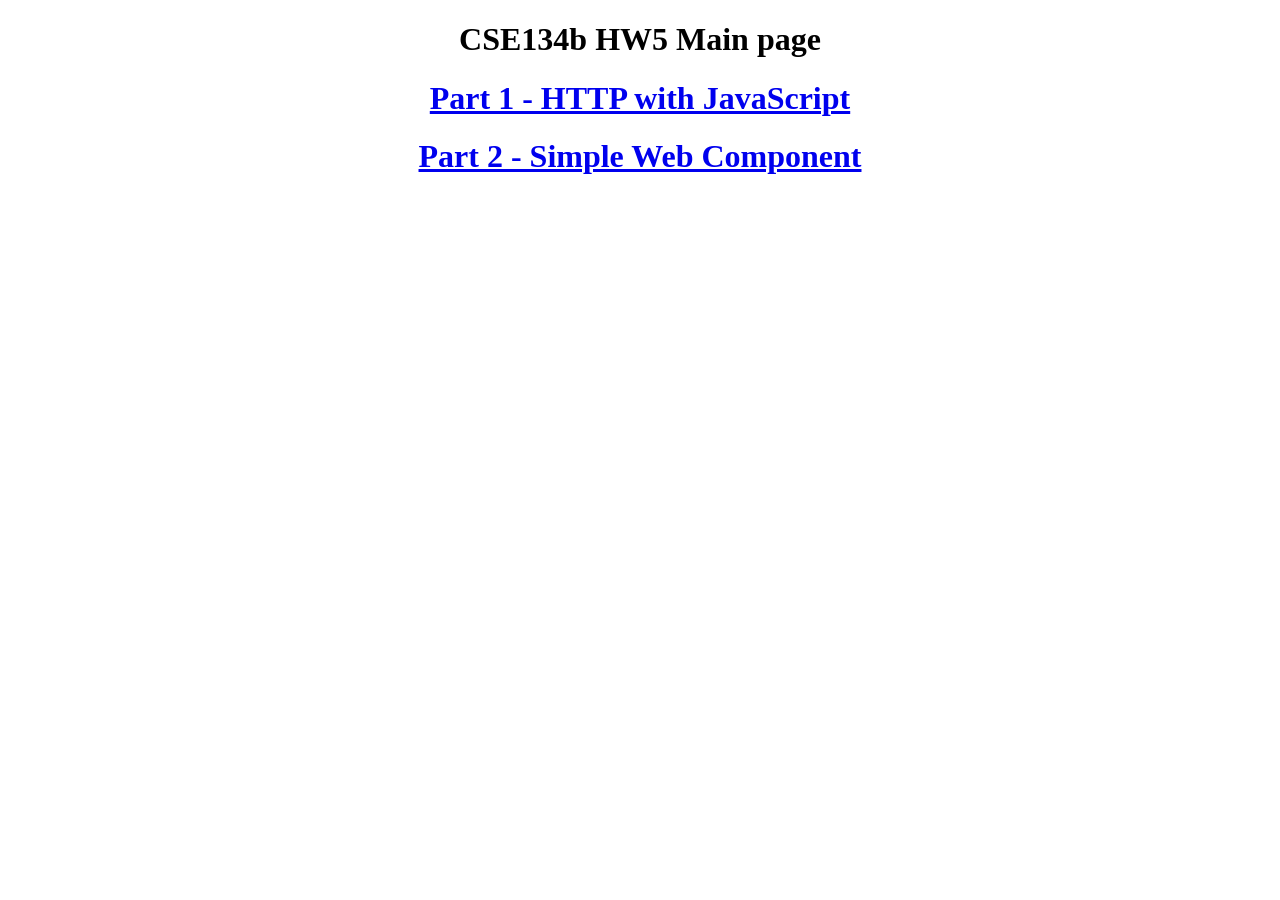
<file: index.html>
<!DOCTYPE html>
<html lang="en">
<head>
    <meta charset="UTF-8">
    <meta http-equiv="X-UA-Compatible" content="IE=edge">
    <meta name="viewport" content="width=device-width, initial-scale=1.0">
    <title>HW 5 Main Page</title>

</head>
<body>
    <div style="text-align: center;">
        <h1>CSE134b HW5 Main page</h1>
        <h1><a href="methodtest.html">Part 1 - HTTP with JavaScript</a><br></h1>
        <h1><a href="webcomponent.html">Part 2 - Simple Web Component</a><br></h1>
    </div>
</body>
</html>
</file>
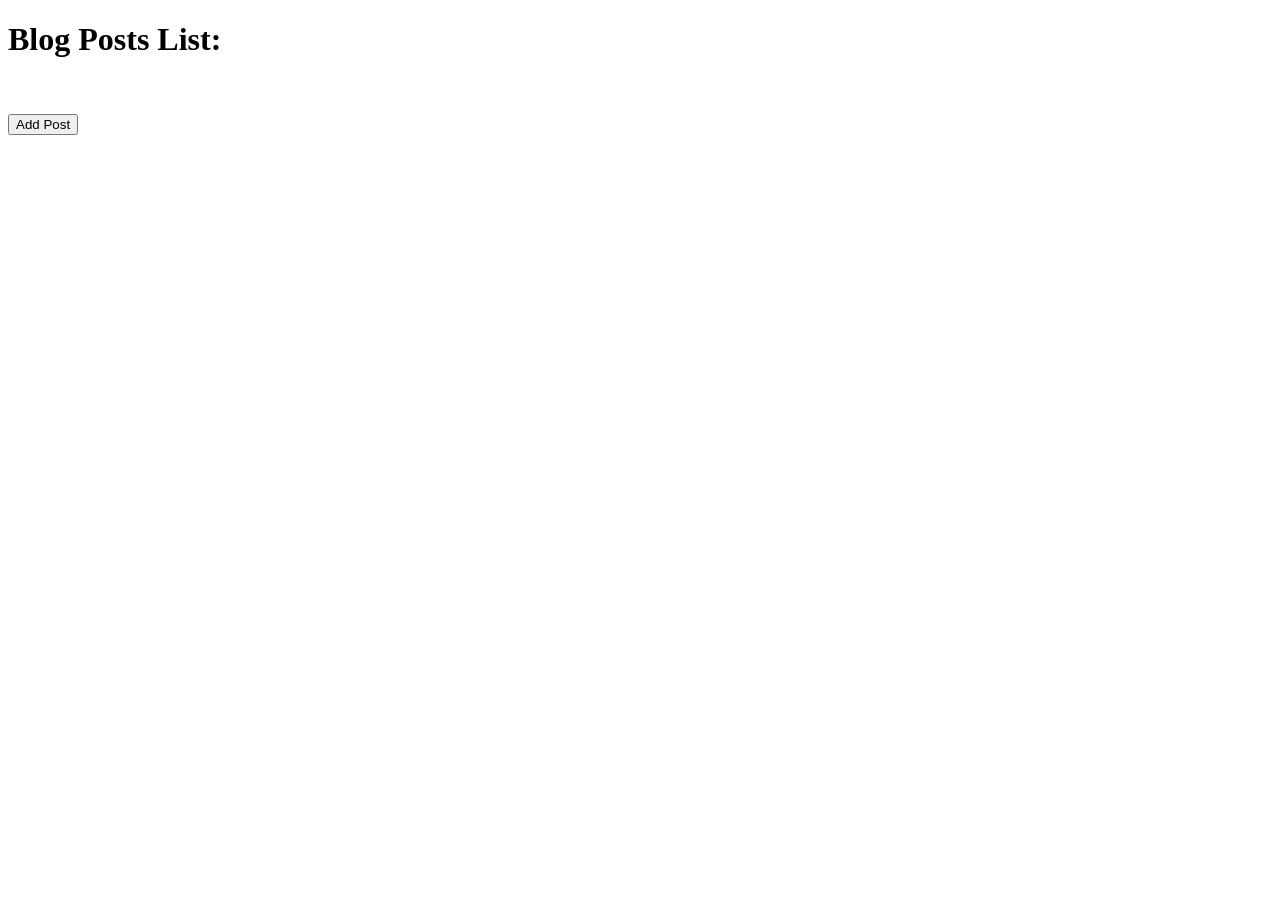
<file: crud.html>
<!DOCTYPE html>
<html lang="en">
<head>
    <meta charset="UTF-8">
    <meta http-equiv="X-UA-Compatible" content="IE=edge">
    <meta name="viewport" content="width=device-width, initial-scale=1.0">
    <title>appliaction</title>
    <script defer type="module" >
        import {renderPosts} from './blog1.js';
        import {save} from './blog1.js';
        import {start} from './blog1.js';
        import {cancle} from './blog1.js';
        document.getElementById("add").addEventListener("click", start);
    </script>
</head>
<body>
    <h1>Blog Posts List:</h1>
    <br>

    <ul id="postlist"><li>first item</li></ul>

    <button id="add">Add Post</button>

    <dialog id="postdialog" style="display: block; position:absolute; left: 50%;border: 2px solid black; padding:10px; width: fit-content; visibility: hidden;">
        <form id="form">
            <label for="title">Post Title:</label><br>
            <input type="text" id="title" name="title"><br>

            <label for="date">Post Date:</label><br>
            <input type="date" id="date" name="date"><br><br>

            <label for="sum">Post summary:</label><br>
            <input type="text" id="sum" name="sum"><br><br>

            <button id="cancle">Cancle</button>
            <button type="submit">Save</button>
        </form>
    </dialog>

    <dialog id="updatedialog" style="display: block; position:absolute; left: 50%;border: 2px solid black; padding:10px; width: fit-content; visibility: hidden;">
        <form id="form2">
            <label for="title2">Post Title:</label><br>
            <input type="text" id="title2" name="title2"><br>

            <label for="date2">Post Date:</label><br>
            <input type="date" id="date2" name="date2"><br><br>

            <label for="sum2">Post summary:</label><br>
            <input type="text" id="sum2" name="sum"><br><br>

            <button id="cancle1">Cancle</button>
            <button id ='confirm'>Confirm</button>
        </form>
    </dialog>

    <dialog id="deldialog" style="display: block; position:absolute; left: 50%;border: 2px solid black; padding:10px; width: fit-content; visibility: hidden;">
        <h3>Delete Post?</h3><br><br>
        <button id="ok">Ok</button>
        <button id="Cancle2">Cancel</button>
    </dialog>


 
    <h2 id="test"></h2>
</body>
</html>
</file>
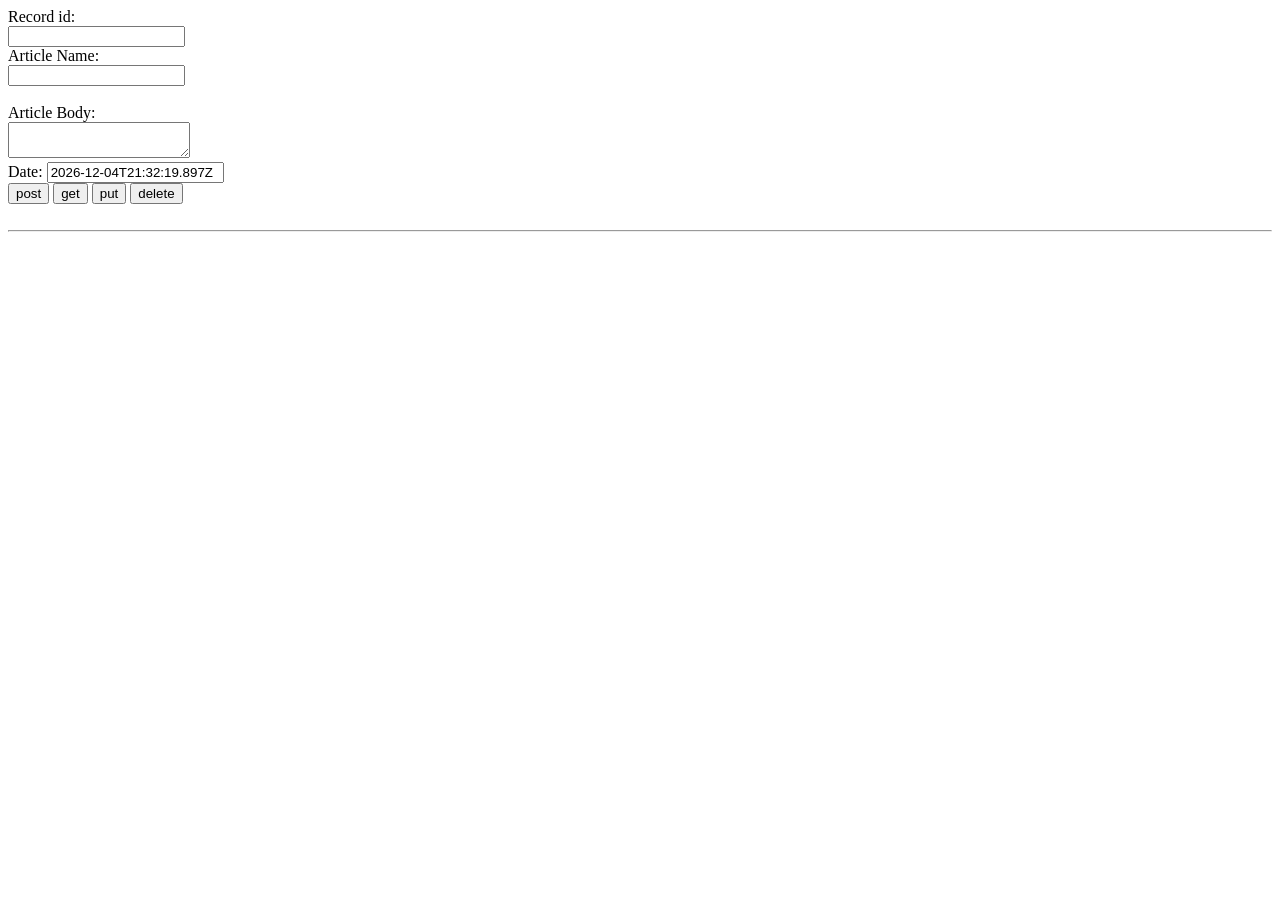
<file: methodtest.html>
<!DOCTYPE html>
<html lang="en">
<head>
    <meta charset="UTF-8">
    <meta http-equiv="X-UA-Compatible" content="IE=edge">
    <meta name="viewport" content="width=device-width, initial-scale=1.0">
    <title>Document</title>
    <script defer type="module" src="methodtest.js"></script>
</head>
<body>
    <form id="form5">
        <label for="id">Record id:</label><br>
        <input type="number" id="id" name="id"><br>
        <label for="article_name">Article Name:</label><br>
        <input type="text" id="article_name" name="article_name"><br><br>
        <label for="article_body">Article Body:</label><br>
        <textarea id="article_body" name="article_body" ></textarea><br>
        <label for="date">Date:</label>
        <input type="text" id="date" name="date" readonly><br>
        <button id="postBtn">post</button>
        <button id="getBtn">get</button>
        <button id="putBtn">put</button>
        <button id="deleteBtn">delete</button>
    </form><br>
   
   
    <hr>

    <output id="response" style="width: 10cm;"></output>
</body>
</html>
</file>
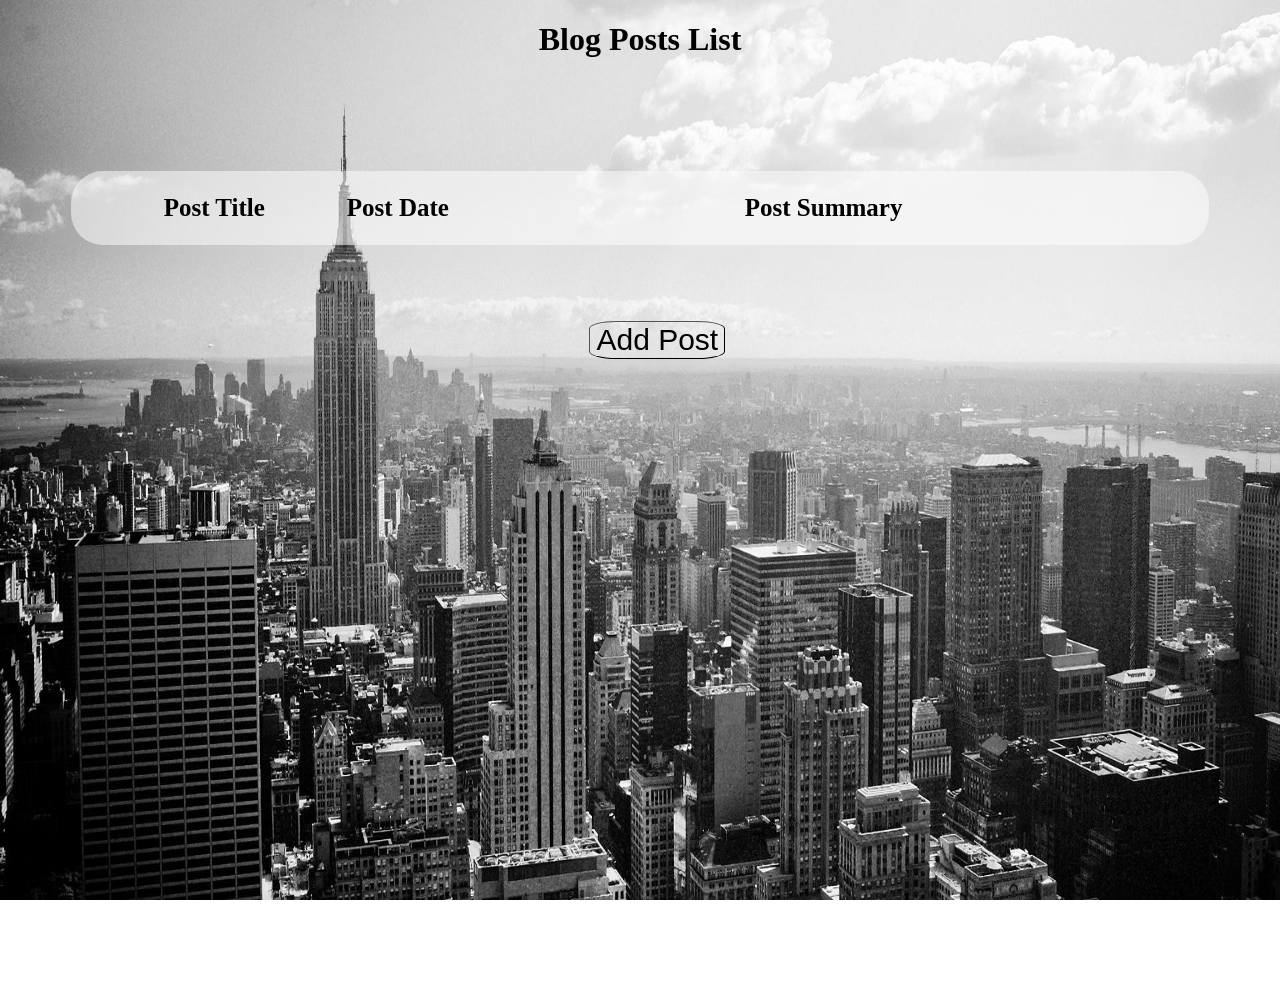
<file: styledcrud.html>
<!DOCTYPE html>
<html lang="en">
<head>
    <meta charset="UTF-8">
    <meta http-equiv="X-UA-Compatible"  content="IE=edge">
    <meta name="viewport" content="width=device-width, initial-scale=1.0">
    <title>appliaction</title>
    <link rel="stylesheet" href="style.css">
    <script defer type="module" src="blog.js"></script>
</head>
<body>
    <h1>Blog Posts List</h1>
    <br>

    <div id="no">
        <table>
            <thead>
            <tr>
                <th id="ti">Post Title</th>
                <th id="da">Post Date</th>
                <th id="summary">Post Summary</th>
            </tr>
            </thead>
            <tbody id="posttable">

            </tbody>
        </table>
    </div>

    <button id="add">Add Post</button>

    <dialog id="postdialog">
        <form id="form">
            <label for="title">Post Title:</label><br>
            <input type="text" id="title" name="title"><br>

            <label for="date">Post Date:</label><br>
            <input type="text" id="date" name="date"><br><br>

            <label for="sum">Post summary:</label><br>
            <input type="text" id="sum" name="sum"><br><br>

            <button id="cancle">Cancle</button>
            <button type="submit">Save</button>
        </form>
    </dialog>

    <dialog id="updatedialog">
        <form id="form2">
            <label for="title2">Post Title:</label><br>
            <input type="text" id="title2" name="title2"><br>

            <label for="date2">Post Date:</label><br>
            <input type="text" id="date2" name="date2"><br><br>

            <label for="sum2">Post summary:</label><br>
            <input type="text" id="sum2" name="sum"><br><br>

            <button id="cancle1">Cancle</button>
            <button id ='confirm'>Confirm</button>
        </form>
    </dialog>

    <dialog id="deldialog">
        <h3>Delete Post?</h3><br><br>
        <button id="Cancle2">Cancel</button>
        <button id="ok">Ok</button>
    </dialog>


    
</body>
</html>
</file>
<file: style.css>
dialog{
    display: block;
    padding:10px;
    width: fit-content;
    height: fit-content;
    visibility: hidden;
    background-color:rgba(255, 255, 255, 0.961);
    border-radius: 1rem;
    text-align: center;
    position:fixed;
    top: 50%;
    left: 20%;
}

h1{
    text-align: center;
    font-size:xx-large;
}

img{
    width: 16px;
    height: 16px;
}

button{
    background-color: rgba(255, 255, 255, 0);
    border-radius: 20%;
    border-style:outset;
    border-width: 1px;

}

table{
    background-color:rgba(255, 255, 255, 0.516);
    width:90%;
    margin: 5%;
    text-align: center;
    padding: 20px;
    border-radius: 2rem;
}



ul{
  
    margin: 5cm;
}

#ti{
    width: 20%;
}

#da{
    width: 10%;
}

#summary{
    width: 60%;
}

#add{
    margin-top: 1%;
    margin-left: 46%;
    margin-bottom: 50%;
    text-align: center;
    font-size:larger;
}


body{
    font-size:25px;
    font-family:'Times New Roman', Times, serif;
    background-image: url("background.jpg");
    background-repeat: no-repeat;
    background-size: cover;
    background-size: 100% 100%;
    background-attachment: fixed; 
}
</file>
